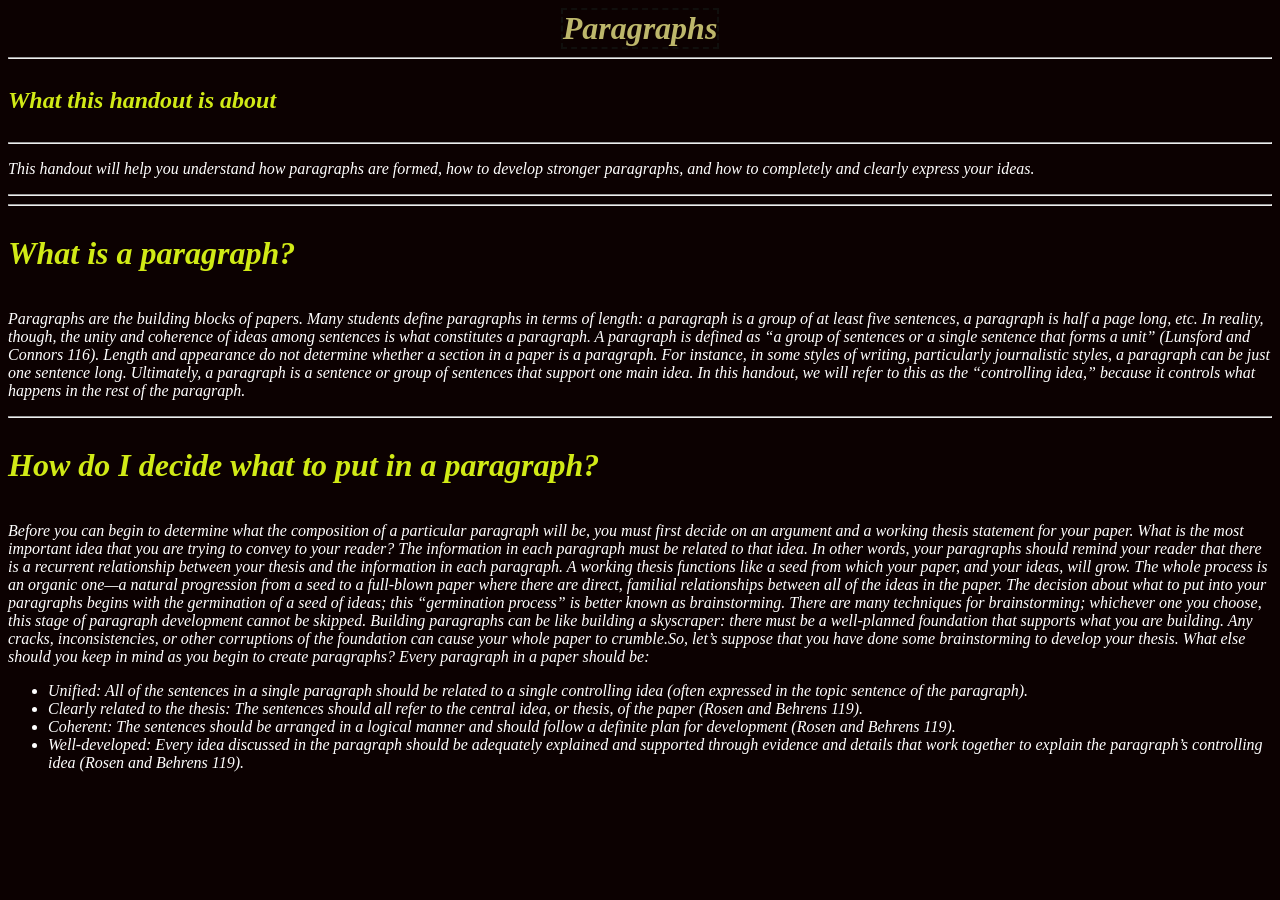
<file: Test2/First.html>
<!DOCTYPE html>
<html lang="en">
<head>
    <meta charset="UTF-8">
    <meta name="viewport" content="width=device-width, initial-scale=1.0">
    <title>Document</title>
 <link rel="stylesheet" href="tran.css">
</head>
<body>   
    <div>
   <h1 id ="d">Paragraphs</h1>
    </div>
   <hr>

   <div class="r">
   <h2>What this handout is about</h2>
  </div>

   <hr>
  
    <div id="y">
   <p>This handout will help you understand how paragraphs are formed, how to develop stronger paragraphs, and how to completely and clearly express your ideas.</p>
   </div>

   <hr>
   <hr>

   <div class="r">
   <h1>What is a paragraph?</h1>
  </div>
  <div>
   <p>Paragraphs are the building blocks of papers. Many students define paragraphs in terms of length: a paragraph is a group of at least five sentences, a paragraph is half a page long, etc. In reality, though, the unity and coherence of ideas among sentences is what constitutes a paragraph. A paragraph is defined as “a group of sentences or a single sentence that forms a unit” (Lunsford and Connors 116). Length and appearance do not determine whether a section in a paper is a paragraph. For instance, in some styles of writing, particularly journalistic styles, a paragraph can be just one sentence long. Ultimately, a paragraph is a sentence or group of sentences that support one main idea. In this handout, we will refer to this as the “controlling idea,” because it controls what happens in the rest of the paragraph.</p>
</div>

   <hr>
  <div class="r">
   <h1>How do I decide what to put in a paragraph?</h1>
</div>

<div>
   <p>Before you can begin to determine what the composition of a particular paragraph will be, you must first decide on an argument and a working thesis statement for your paper. What is the most important idea that you are trying to convey to your reader? The information in each paragraph must be related to that idea. In other words, your paragraphs should remind your reader that there is a recurrent relationship between your thesis and the information in each paragraph. A working thesis functions like a seed from which your paper, and your ideas, will grow. The whole process is an organic one—a natural progression from a seed to a full-blown paper where there are direct, familial relationships between all of the ideas in the paper.  The decision about what to put into your paragraphs begins with the germination of a seed of ideas; this “germination process” is better known as brainstorming. There are many techniques for brainstorming; whichever one you choose, this stage of paragraph development cannot be skipped. Building paragraphs can be like building a skyscraper: there must be a well-planned foundation that supports what you are building. Any cracks, inconsistencies, or other corruptions of the foundation can cause your whole paper to crumble.So, let’s suppose that you have done some brainstorming to develop your thesis. What else should you keep in mind as you begin to create paragraphs? Every paragraph in a paper should be:</p>
</div>



    <div id="p">

        <ul>
          <li>Unified: All of the sentences in a single paragraph should be related to a single controlling idea (often expressed in the topic sentence of the paragraph).</li>
          <li>Clearly related to the thesis: The sentences should all refer to the central idea, or thesis, of the paper (Rosen and Behrens 119).</li>
          <li>Coherent: The sentences should be arranged in a logical manner and should follow a definite plan for development (Rosen and Behrens 119).</li>
          <li>Well-developed: Every idea discussed in the paragraph should be adequately explained and supported through evidence and details that work together to explain the paragraph’s controlling idea (Rosen and Behrens 119).</li>


        </ul>

    <!-- </div> -->

  
</body>
<script src="rr.js"></script>
</html>
</file>
<file: Test2/tran.css>
body
{
    color: white;
font-style:oblique;
background-color: rgb(12, 1, 1); 

}



.r
{
    transition:1s;
    color:rgb(209, 234, 22);
  display: flex ;

 

}

#d
{ 

  border: 2px dashed rgb(16, 15, 13);

  color: darkkhaki;

transition: 1s;
margin: 0 auto; 

width: fit-content;
}
</file>
